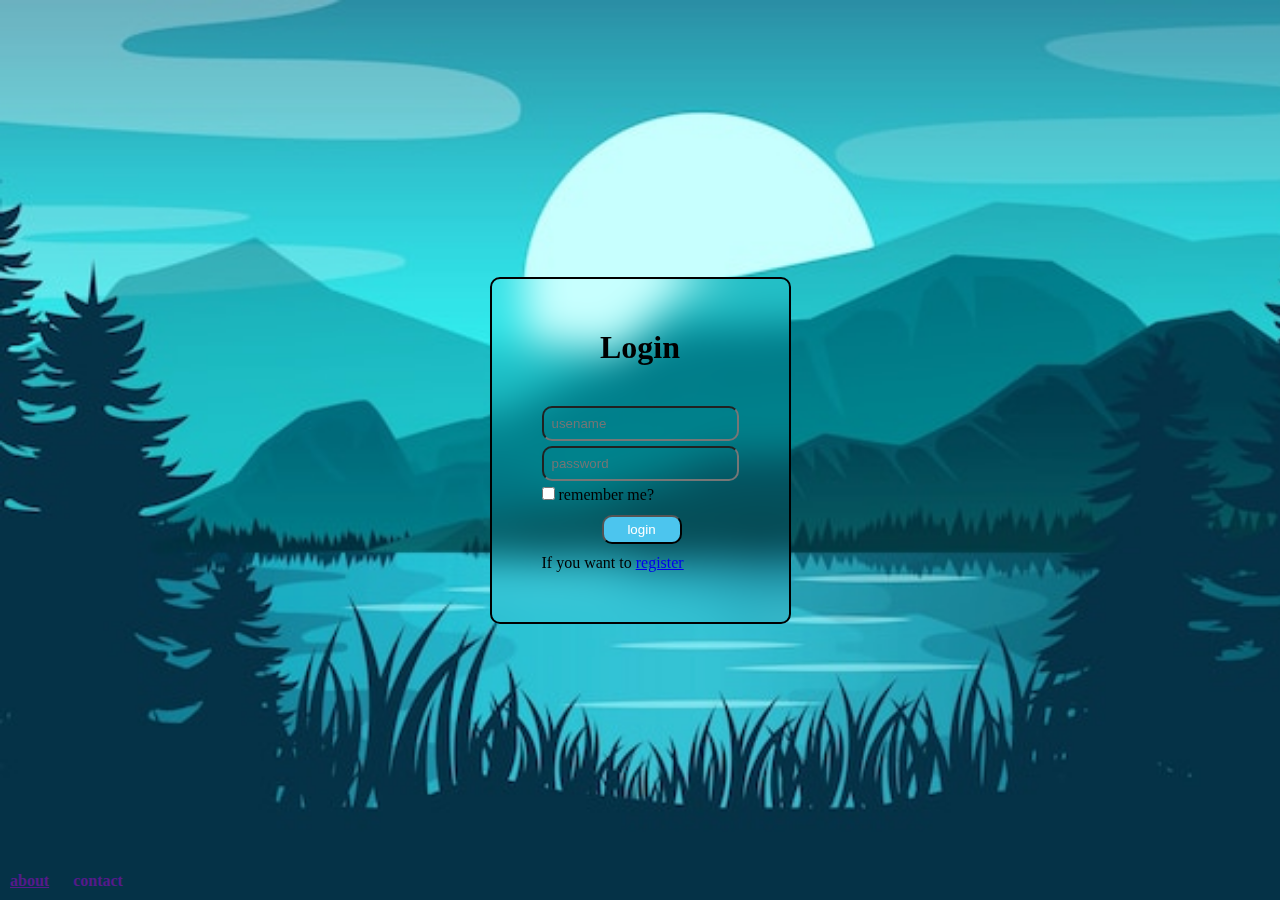
<file: index.html>
<!DOCTYPE html>
<html lang="en">
<head>
    <meta charset="UTF-8">
    <meta name="viewport" content="width=device-width, initial-scale=1.0">
    <title>Document</title>
    <link rel="stylesheet" href="style.css">
</head>
<body>
    <form action="">
        <h1>Login</h1>
        <input type="text" placeholder="usename">
        <br>
        <input type="password" placeholder="password">
        <br>
        <input type="checkbox"><label for=""> remember me?</label>
        <br>
        <button>login</button>
        <br>
        <p>If you want to <a href=" https:/www.facebook.com">register</a></p>
    </form>
<div id="info">
    <a href="" style="display: inline-block; padding-right: 20px;"><h4>about</h4></a>
    <a href=""><h4 style="display: inline-block;">contact</h4></a>
</div>


</body>
</html>
</file>
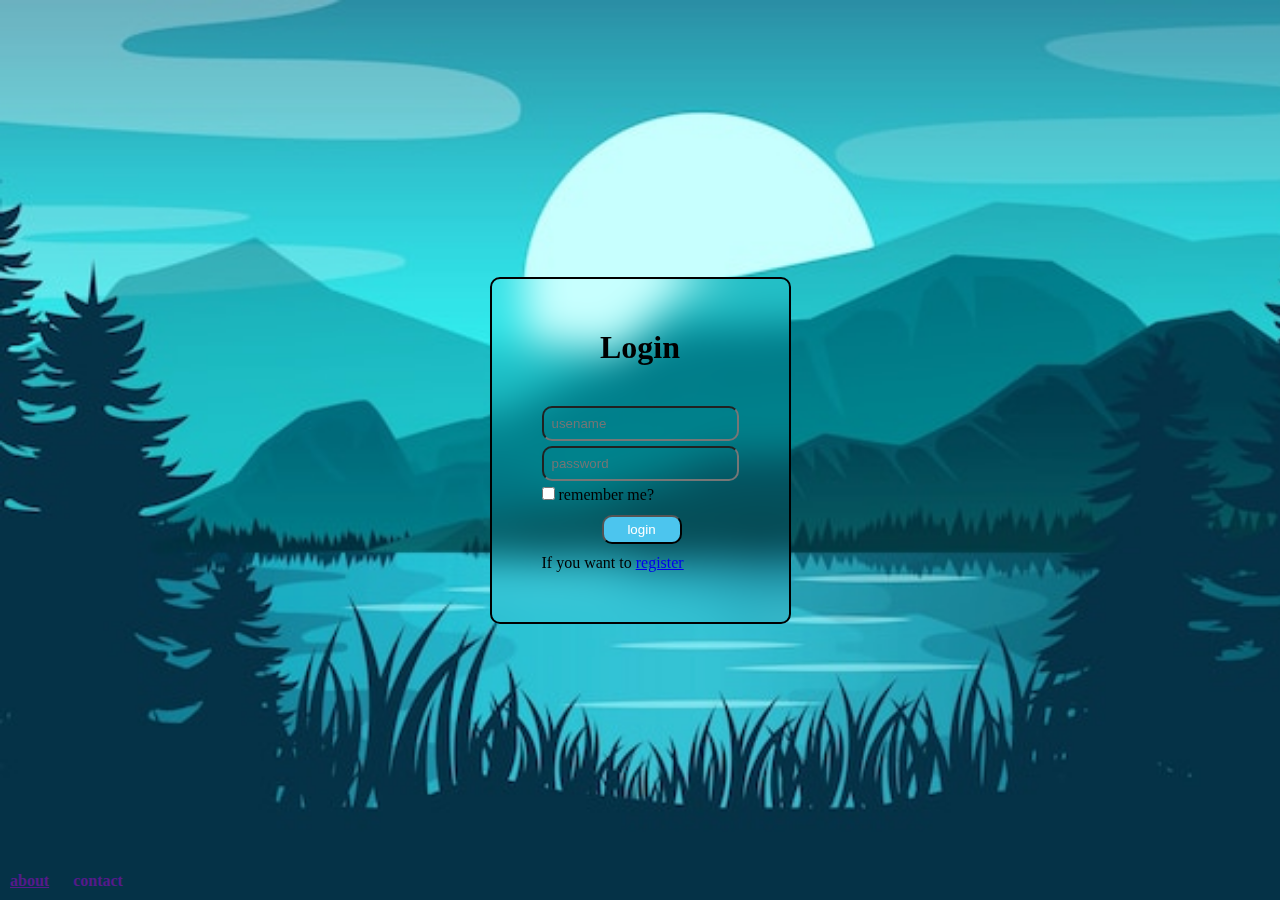
<file: dhina.html>
<!DOCTYPE html>
<html lang="en">
<head>
    <meta charset="UTF-8">
    <meta name="viewport" content="width=device-width, initial-scale=1.0">
    <title>Document</title>
    <link rel="stylesheet" href="style.css">
</head>
<body>
    <form action="">
        <h1>Login</h1>
        <input type="text" placeholder="usename">
        <br>
        <input type="password" placeholder="password">
        <br>
        <input type="checkbox"><label for=""> remember me?</label>
        <br>
        <button>login</button>
        <br>
        <p>If you want to <a href=" https:/www.facebook.com">register</a></p>
    </form>
<div id="info">
    <a href="" style="display: inline-block; padding-right: 20px;"><h4>about</h4></a>
    <a href=""><h4 style="display: inline-block;">contact</h4></a>
</div>


</body>
</html>
</file>
<file: style.css>
*{
    margin: 0;
    padding: 0%;
    box-sizing: border-box;
}
body{
    min-height: 100vh;
    min-width: 100vw;
    display: flex;
    justify-content: center;
    align-items: center;
    background-color: lightblue;
    background-image:url("./back.jpg");
    background-repeat: no-repeat;
    background-size: cover;
}
form{
    border: 2px solid black;
    padding: 50px;
    background-color: white;
    border-radius: 10px;
    backdrop-filter: blur(20px);
    opacity: 1;

    background: transparent;
}
h1{
    display: flex;
    justify-content: center;
    margin-bottom: 40px;
}
input{
    border-radius: 10px;
    margin-bottom: 5px;
    padding: 8px;
    background: transparent;
}
button{
    border-radius: 10px;
    margin-left: 60px;
    margin-top: 10px;
    padding: 5px;
    width: 80px;
    background-color: rgb(76, 197, 238);
    color: white;
}
p{
    margin-top: 10px;
}
#info{
    position: absolute;
    left: 10px;
    bottom: 0px;
    padding-bottom: 10px;
    color: white;
}
</file>
